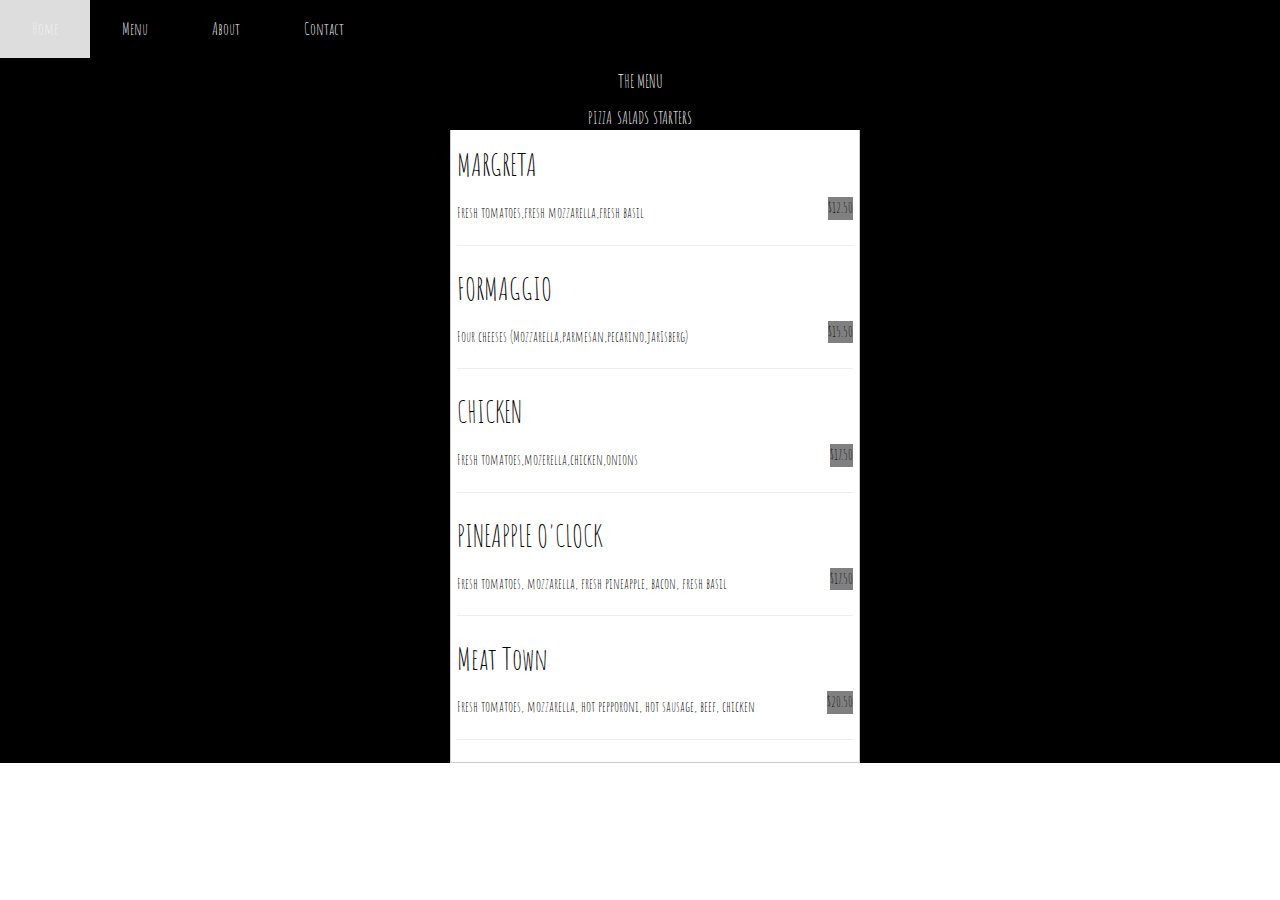
<file: menu.html>
<!DOCTYPE html>
<html lang="en">
    <head>
        <meta charset="UTF-8">
        <meta name="view port" content="width=device-width,initial-scale=1.0">
        <title>Restaurant</title>
        <link rel="stylesheet" href="https://www.w3schools.com/w3css/4/w3.css">
<link rel="stylesheet" href="https://fonts.googleapis.com/css?family=Amatic+SC">
        <link rel="stylesheet" href="style.css" type="text/css">
    </head>
<body>
   <section>
    <div class="topnav">
  <a  href="index.html">Home</a>
  <a href="menu.html">Menu</a>
  <a href="about.html">About</a>
  <a href="contact.html">Contact</a>
</div>

<h5 class="menu-title">THE MENU</h5>



            <div class="tab">
                <button id="active">PIZZA</button>
                <button>SALADS</button>
                <button>STARTERS</button>
            </div>

        <div id="pizza" class="tabcontent">
            <h2>MARGRETA</h2><btn>$12.50</btn>
            <p>Fresh tomatoes,fresh mozzarella,fresh basil</p>
            
            <hr>
<h2>FORMAGGIO</h2><btn>$15.50</btn>
<p>Four cheeses (Mozzarella,parmesan,pecarino,jarIsberg)</p>

<hr>

<h2>CHICKEN</h2><btn>$17.50</btn>
<p>Fresh tomatoes,mozerella,chicken,onions</p>

<hr>
<h2>PINEAPPLE O'CLOCK</h2><btn>$17.50</btn>
<p>Fresh tomatoes, mozzarella, fresh pineapple, bacon, fresh basil</p>

<hr>
<h2>Meat Town</h2><btn>$20.50</btn>
<p>Fresh tomatoes, mozzarella, hot pepporoni, hot sausage, beef, chicken</p>

<hr>
</div>

    
</section></body></html>
</file>
<file: style.css>
/*index.html*/
.topnav {
    background-color: black;
   /* overflow: hidden;*/
    display: flex;
  }
  
  /* Style the links inside the navigation bar */
  .topnav a {
    float: left;
    color: #f2f2f2;
    text-align: center;
    padding: 16px 32px;
    text-decoration: none;
    font-size: 17px;
     font-family: "Amatic SC", sans-serif;
  }
  
  /* Change the color of links on hover */
  .topnav a:hover {
    background-color: #ddd;
    
    }
    
  
 .centered {
    position: absolute;
    top: 50%;
    left: 50%;
    /*transform: translate(-50%, -50%);*/
    font-size: 45px;
    font-family: "Amatic SC", sans-serif;
    color:white;
    text-align: center;
    font-weight: 800;
  }
  .text-block {
    text-align: center;
  position: absolute;
  top:73%;
  left: 46%;
  /*transform: translate(-50%, -50%);*/
  background-color: black;
  color: white;
  font-family: "Amatic SC", sans-serif;
  font-size: 28px;
  width:17%;
  height:19%;
  }
  .text-block1 {
    text-align: left;
  
  position: relative;
  left:2px;
bottom: 45px;
margin-bottom: 35px;
  
  /*transform: translate(-50%, -50%);*/
  background-color: black;
  color: white;
  font-family: "Amatic SC", sans-serif;
  width:20%;
  height: 21%;
  font-size: 28px;
  }
  .footer{
   position: fixed;
  left: 0;
  bottom: 0;
  width: 100%;
  background-color:black;
height: 77px;
color:black;
  }
  /*menu.html*/
  section{
    background-color: black;
  }

  .navbar {
    background-color: #333;
    overflow: hidden;
  }
  .menu-title{
    background-color: black;
    color: #f2f2f2;
    text-align: center;
    font-family: "Amatic SC", sans-serif;
  }
  .tab {
    
    text-align:center;

    align-items: center;
  }
  
  /* Style the buttons inside the tab */
  .tab button {
  display: contents;
border: #f2f2f2;
    outline: none;
    cursor: pointer;
    
    font-size: 17px;
    margin-left: 450px;
  
   width: calc(15% - 54px);
   
    left: 400px;
    
    font-family: "Amatic SC", sans-serif;
  
    background-color: black;
    color: white;

  }

  #active{
    background-color: red;
  }
  
  
    .tablinks:active{
      background-color: red;
    }
  
  .tabcontent{
    
    display: inline-table;
  padding: 2px 6px;
  border: 1px solid #ccc;
  border-top: black;
  background-color: white;
  margin-left: 450px;
  font-family: "Amatic SC", sans-serif;
  width: 410px;
  height: 600px;
  }
  .tabcontent h2{
    font-family: "Amatic SC", sans-serif;
  }
  
  .tabcontent btn{
    background-color: gray;
    float: right;
    
    
  }
  /*contact.html*/
header{
  background-color: grey;
}
  .topnav{
    background-color: black;
  }
  .content-about{
    
    background-color: grey;
    font-family: "Amatic SC", sans-serif;
    text-align: left;
    width:700px;
    height:600px;
    border-color: #ccc;
    margin-left: 400px;
    
  }
  .content-about h2{
    font-family: "Amatic SC", sans-serif;
    text-align: center;
  }
  .content-about h4{
    font-family: "Amatic SC", sans-serif;
  
  }
  .content1 img{
    margin-left:-30px;
  }
  .content1 button{
    width:600px;
    height: 40px;
    
    box-sizing: border-box;
    text-align: left;
    
  }
  .content1 buttons{
    width:600px;
    height: 60px;
    
    box-sizing: border-box;
    text-align: center;
    padding-bottom: 40px;
    box-sizing: 40px;
  }
  .btn button{
    text-align: center;
  
  }
  .footer{
    position: fixed;
   left: 0;
   bottom: 0;
   width: 100%;
   background-color:black;
 height: 77px;
 color:white;
 text-align: center;
 font-family: "Amatic SC", sans-serif;
 font-size: 20px;
   }
  /*about.html*/
  main{
    background-color:#ab6f83;
  }
    .topnav{
      background-color: black;
    }
    .contentbox{
      
      background-color: darkgrey;
      font-family: "Amatic SC", sans-serif;
      text-align: left;
      width:735px;
      height:700px;
      border-color: #ccc;
      margin-left: 300px;
      
    }
    .oval-image img{
      width: 100px;
      height:50px;
      border-radius: 50%;
      margin-left:600px;
      margin-top: -150px;;
    }
    .contentbox h2{
      font-family: "Amatic SC", sans-serif;
      text-align: center;
    }
    .column {
      float: left;
      width: 50%;
      padding: 10px;
      
    }
    
    /* Clear floats after the columns */
    .row:after {
      content: "";
      display: table;
      clear: both;
    }
    .column h2{
      font-family: "Amatic SC", sans-serif;
      top: 100px;
      font-weight: 700;
    }
    .column h3{
      color: #ab6f83;
    }
    
    .column p{
      font-family: "Amatic SC", sans-serif;
      display: flex;
      padding: 10px;
      font-weight: 600;
      font-size: 18px;
    }
</file>
